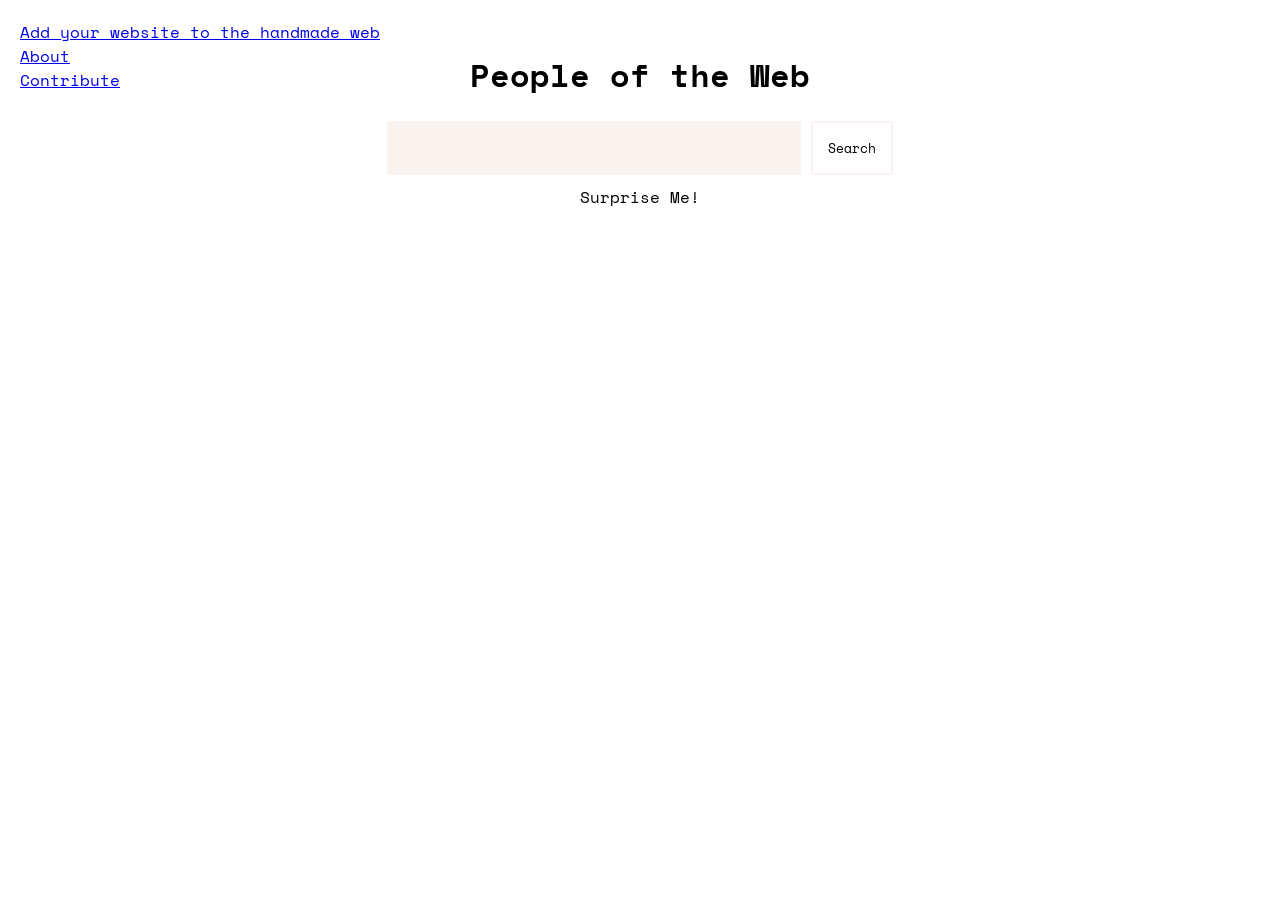
<file: index.html>
<!DOCTYPE html>
<html lang="en">

<head>
    <title>People of the Web</title>
    <link rel="stylesheet" href="style.css">
    <style>
        @import url('https://fonts.googleapis.com/css2?family=Space+Mono:ital,wght@0,400;0,700;1,400;1,700&display=swap');
    </style>
</head>

<body>
    <div class="search">
        <h1>People of the Web</h1>
        <div class="search-bar">
            <input>
            <button id="search-button">Search</button>
        </div>
        <p id="random-button">Surprise Me!</p>
        <div id="search-results">
        </div>
    </div>

    <div class="links">
        <a href="/submit.html">Add your website to the handmade web</a>
        <a href="/handmade.html">About</a>
        <a href="https://github.com/Handmade-Search-Engine">Contribute</a>
    </div>
    <script src="app.js"></script>
</body>

</html>
</file>
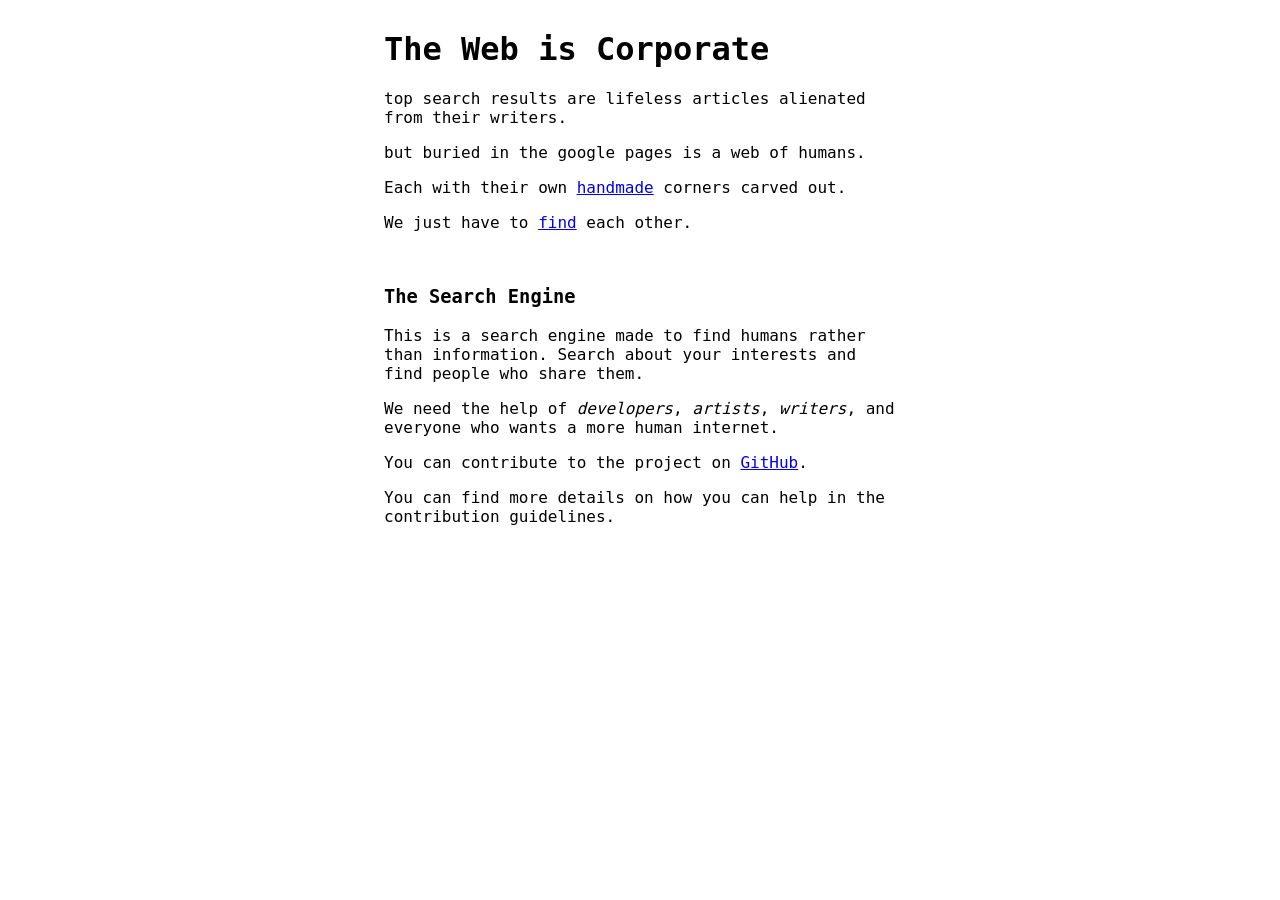
<file: handmade.html>
<!DOCTYPE html>
<html lang="en">
    <head>
        <title>Handmade Search Engine</title>
        <link rel="stylesheet" href="style.css">
    </head>
    <body>
        <h1>The Web is Corporate</h1>
        <p>top search results are lifeless articles alienated from their writers.</p>
        <p>but buried in the google pages is a web of humans.</p>
        <p>Each with their own <a href="https://luckysoap.com/statements/handmadeweb.html">handmade</a> corners carved out.</p>
        <p>We just have to <a href="/">find</a> each other.</p>
        <br>
        <h3>The Search Engine</h3>
        <p>This is a search engine made to find humans rather than information. Search about your interests and find people who share them.</p>
        <p>We need the help of <i>developers</i>, <i>artists</i>, <i>writers</i>, and everyone who wants a more human internet.
        <p>You can contribute to the project on <a href="https://github.com/Handmade-Search-Engine">GitHub</a>.</p>
        <p>You can find more details on how you can help in the contribution guidelines.</p>
    </body>
</html>
</file>
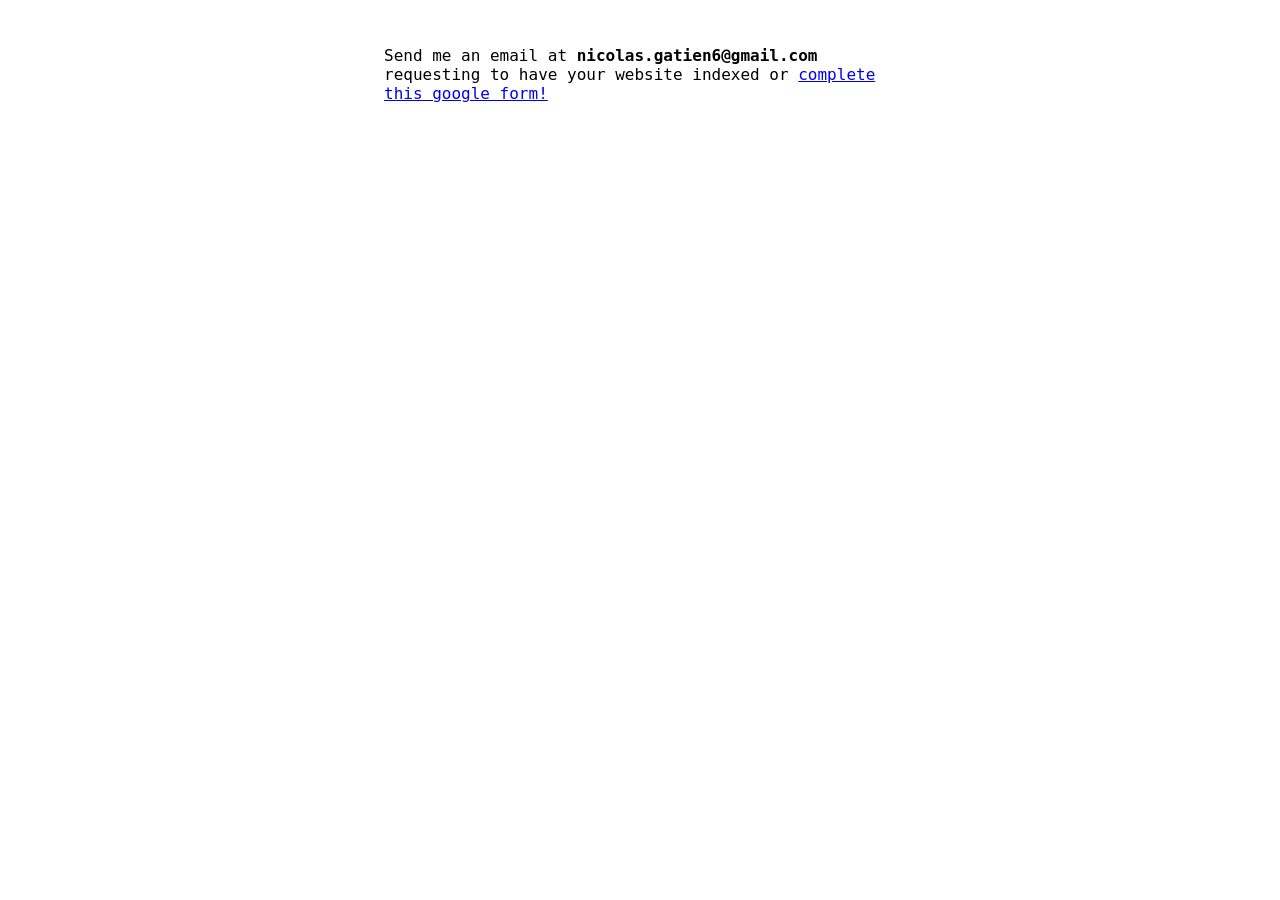
<file: submit.html>
<!DOCTYPE html>
<html lang="en">

<head>
    <title>Handmade Search Engine</title>
    <link rel="stylesheet" href="style.css">
</head>

<body>
    <div class="search">
        <p>Send me an email at <strong>nicolas.gatien6@gmail.com</strong> requesting to have your website indexed or         <a href="https://docs.google.com/forms/d/e/1FAIpQLSd-2D030cxcfHfzZzvRZ4X4m5Ew2BlobOdM0AmAeyfxf-BNpg/viewform?usp=dialog">complete this google form!</a></p>
    </div>
</body>

</html>
</file>
<file: style.css>
body {
    font-family: "Space Mono", monospace;
    margin: 30px;
    margin-left: 30%;
    margin-right: 30%;
}

input {
    background-color:#F9F2EF;
    border: none;
    padding: 15px;
    width: 30vw;
    font-family: "Space Mono", monospace;
}

.search-bar {
    display: flex;
    gap: 10px;
}

#search-button {
    background-color: white;
    border: 2px #F9F2EF solid;
    font-family: "Space Mono", monospace;
    padding: 15px;
    transition: all 0.1s ease-in-out;
}

#search-button:hover {
    background-color: #F9F2EF;
    border: 2px #F9F2EF solid;
    font-family: "Space Mono", monospace;
    padding: 15px;
    cursor: pointer;
}

.search {
    justify-content: center;
    align-items: center;
    display: flex;
    flex-direction: column;
}
.search-result-subpages {
    font-size: 12px;
    font-style: italic;
}

.search-result-subpages > li > a {
    color: black;
    text-decoration: none;
}

.search-result-subpages > li:has(a:hover) {
    transform: translateX(3px);
}
.search-result-subpages > li {
    transition: all 0.1s
}

#random-button {
    margin-top: 10px;
}

#random-button:hover {
    font-weight: bold;
    cursor: pointer;
}

.links {
    position: absolute;
    top: 20px;
    left: 20px;
    display: flex;
    flex-direction: column;
    gap: 0px;
}

#search-results {
    display: flex;
    flex-direction: column;
    margin-top: 50px;
    gap: 20px;
}

.search-result {
    display: flex;
    flex-direction: column;
}
.search-result >p {
    margin: 0px;
    margin-top: 3px;
    font-size: 12px;
    max-height: 75px;
    overflow: hidden;
    text-overflow:ellipsis;
}

.search-result > ol {
    margin: 0px;
    margin-top: 3px;
}

.result-hostname {
    padding: 0px;
    margin: 0px;
    color: gray;
    font-size: 12px;
    font-style: italic;
}
.result-url {
    font-size: 16px;
    color: black;
    font-weight: bold;
    text-decoration: none;
    white-space: nowrap;
    overflow: hidden;
    text-overflow: ellipsis;
    max-width: 250px;

}
.result-favicon {
    width: 32px;
    height: 32px;
}

.result-header {
    display: flex;
    gap: 10px;
    align-items: center;
}

.result-header-text {
    display: flex;
    flex-direction: column;
}
</file>
